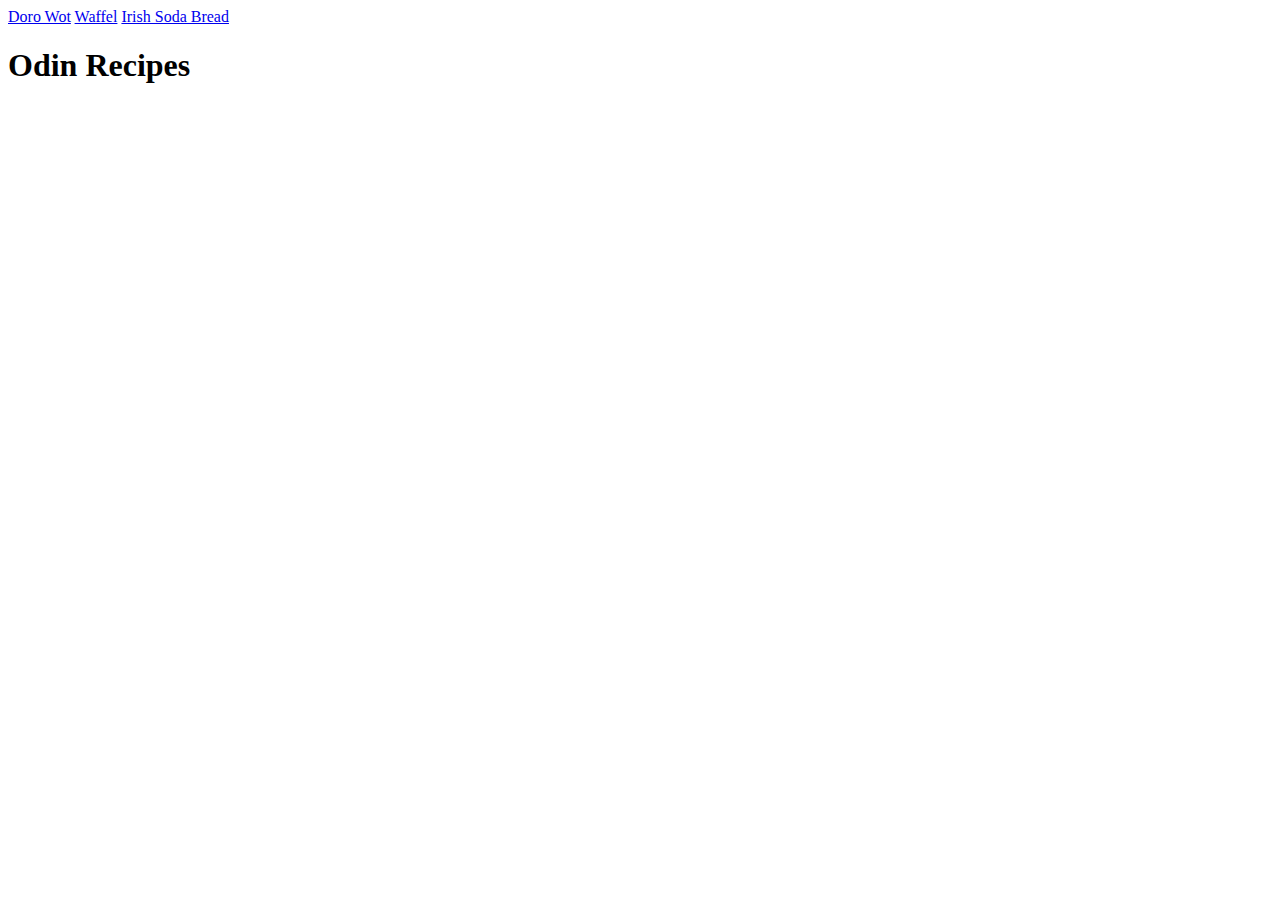
<file: index.html>
<!DOCTYPE html>
<html lang="en">
    <head>
        <meta charset="UTF-8">
    </head>
    <body>
        <a href="recipes/dorowot.html">Doro Wot</a>
        <a href="recipes/waffel.html">Waffel</a>
        <a href="recipes/irishsodabread.html">Irish Soda Bread</a>
        <h1>Odin Recipes</h1>
    </body>
</html>
</file>
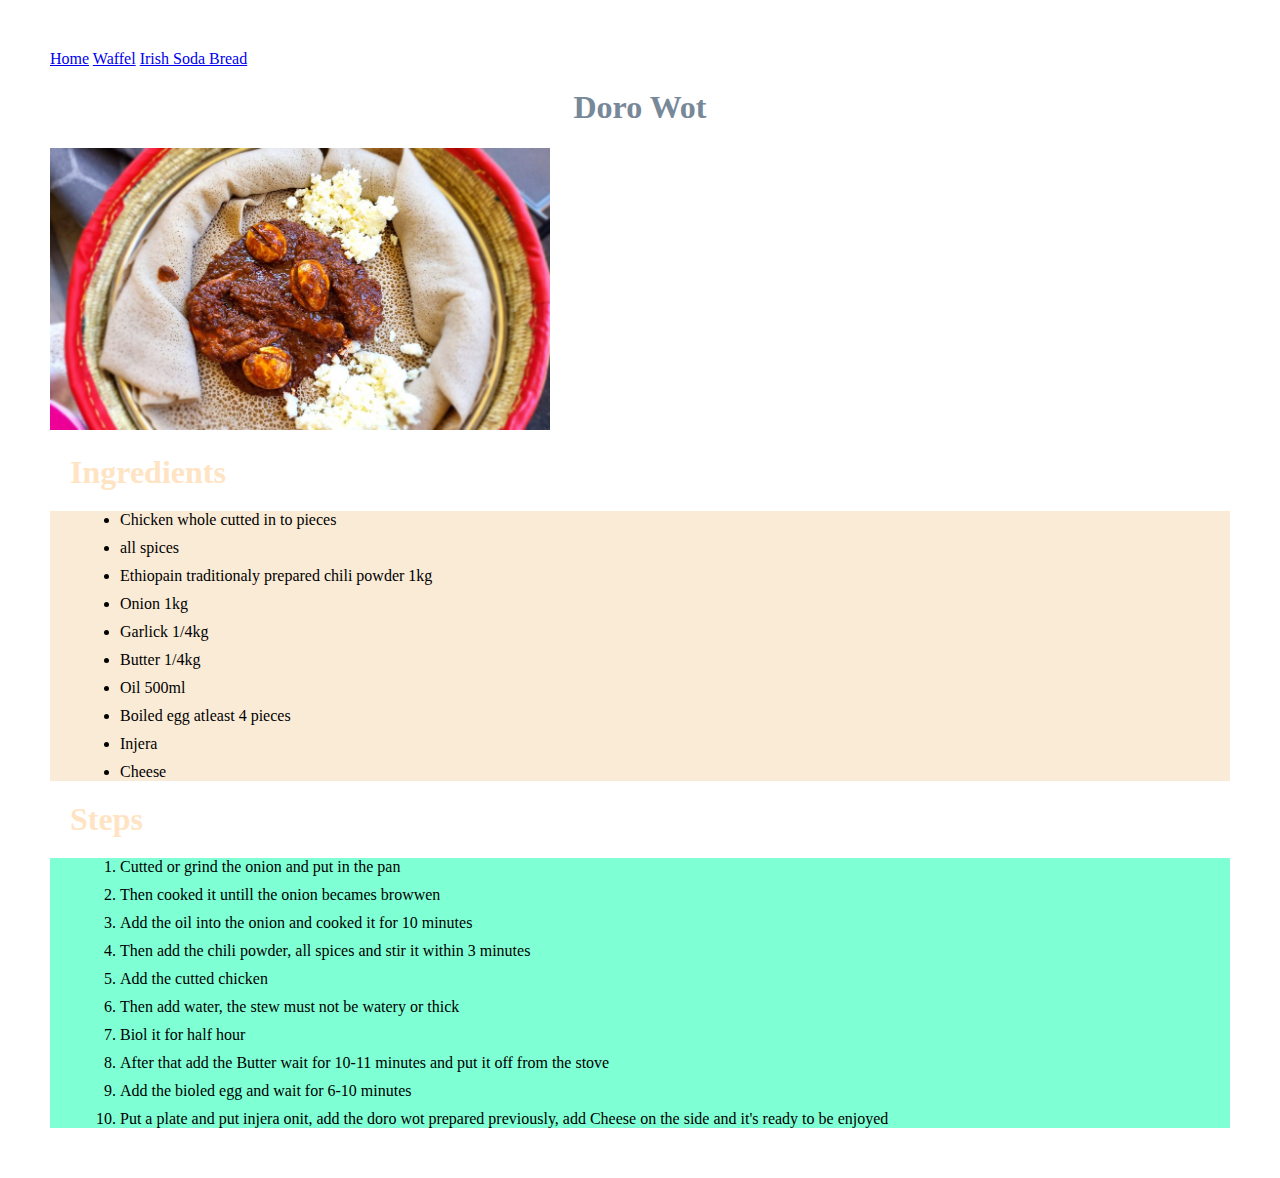
<file: recipes/dorowot.html>
<!DOCTYPE html>
<html lang="en">
    <head>
        <meta charset="UTF-8">
        <link rel="stylesheet" href="../css/style.css">
    </head>
    <body>
        <div class="nav">
            <a href="../index.html">Home</a>
            <a href="waffel.html">Waffel</a>
            <a href="irishsodabread.html">Irish Soda Bread</a>
        </div>
        
        <h1 class="recipes">Doro Wot</h1>
        <img src="../image/20230618_124055-1024x577.jpg" alt="Ethiopain chicken stew or Doro wet">
        
        <h1 class="ingredients">Ingredients</h1>
        <ul>
            <li>Chicken whole cutted in to pieces</li>
            <li>all spices</li>
            <li>Ethiopain traditionaly prepared chili powder 1kg</li>
            <li>Onion 1kg</li>
            <li>Garlick 1/4kg</li>
            <li>Butter 1/4kg</li>
            <li>Oil 500ml</li>
            <li>Boiled egg atleast 4 pieces</li>
            <li>Injera</li>
            <li>Cheese</li>
        </ul>

        <h1 class="steps">Steps</h1>
        <ol>
            <li>Cutted or grind the onion and put in the pan</li>
            <li>Then cooked it untill the onion becames browwen</li>
            <li>Add the oil into the onion and cooked it for 10 minutes</li>
            <li>Then add the chili powder, all spices and stir it within 3 minutes</li>
            <li>Add the cutted chicken</li>
            <li>Then add water, the stew must not be watery or thick</li>
            <li>Biol it for half hour</li>
            <li>After that add the Butter wait for 10-11 minutes and put it off from the stove</li>
            <li>Add the bioled egg and wait for 6-10 minutes</li>
            <li>Put a plate and put injera onit, add the doro wot prepared previously,
                 add Cheese on the side and it's ready to be enjoyed</li>            
        </ol>
    </body>
</html>
</file>
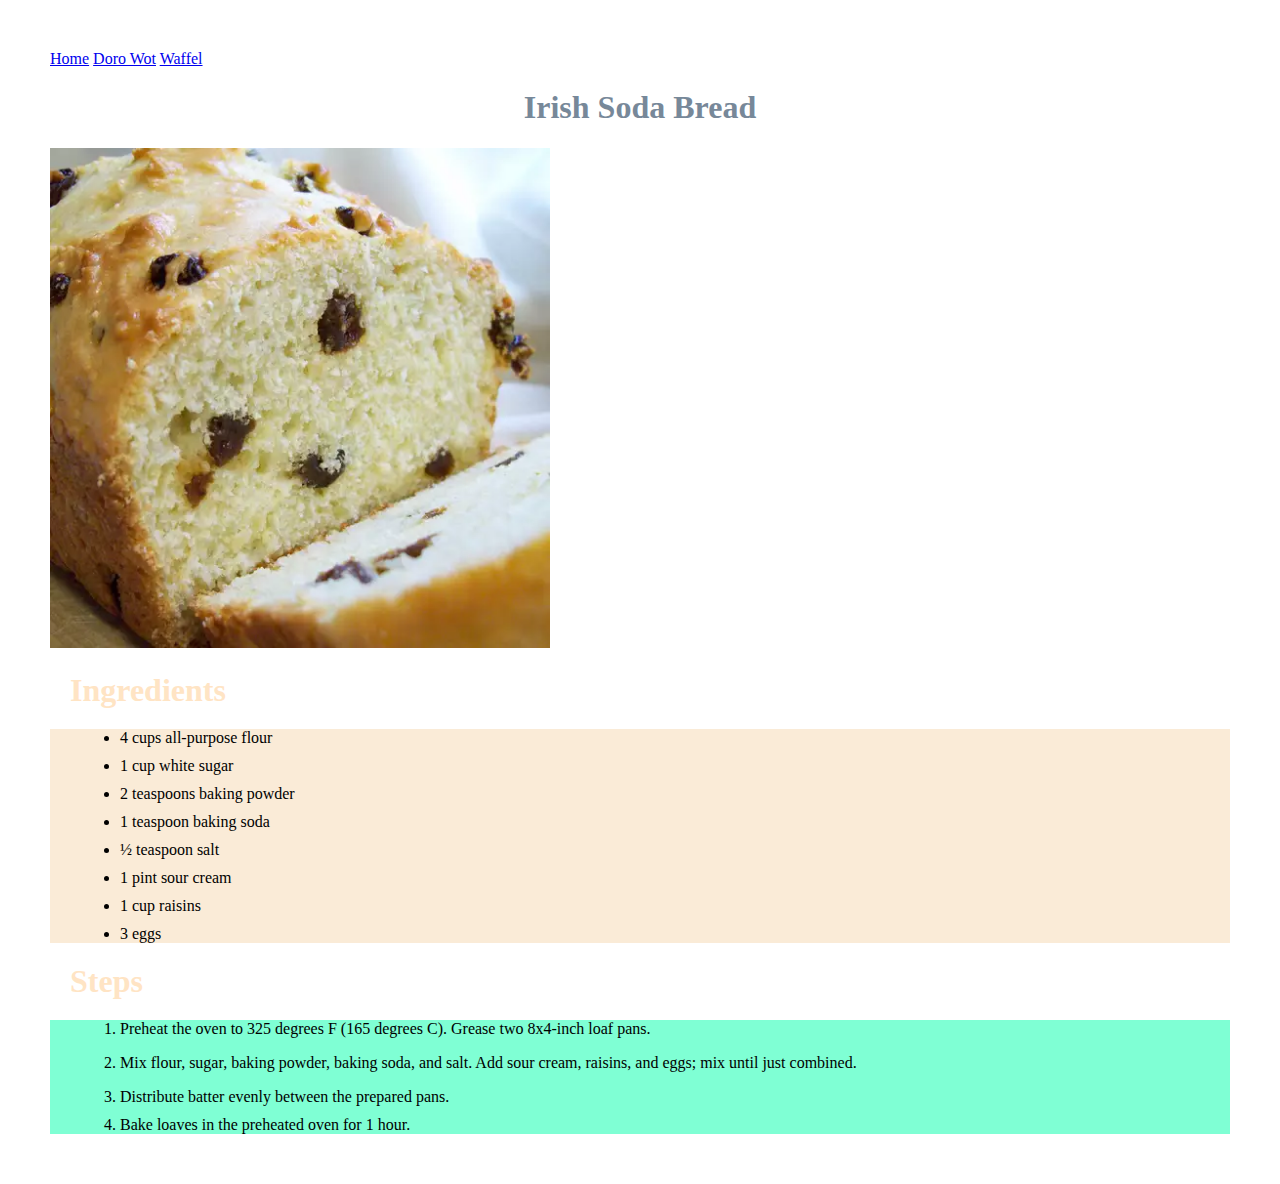
<file: recipes/irishsodabread.html>
<!DOCTYPE html>
<html lang="en">
    <head>
        <meta charset="UTF-8">
        <link rel="stylesheet" href="../css/style.css">
    </head>
    <body>
        <div class="nav">
            <a href="../index.html">Home</a>
            <a href="dorowot.html">Doro Wot</a>
            <a href="waffel.html">Waffel</a>
        </div>
        
        <h1 class="recipes">Irish Soda Bread</h1>
        <img src="../image/image.webp" alt="Photos of Irish Soda Bread">
        
        <h1 class="ingredients">Ingredients</h1>
        <ul>
            <li>4 cups all-purpose flour</li>
            <li>1 cup white sugar</li>
            <li>2 teaspoons baking powder</li>
            <li>1 teaspoon baking soda</li>
            <li>½ teaspoon salt</li>
            <li>1 pint sour cream</li>
            <li>1 cup raisins</li>
            <li>3 eggs</li>
        </ul>

        <h1 class="steps">Steps</h1>
        <ol>
            <li>Preheat the oven to 325 degrees F (165 degrees C). Grease two 8x4-inch loaf pans.</li>
            <li><p>Mix flour, sugar, baking powder, baking soda, and salt. Add sour cream, raisins, and eggs;
                 mix until just combined.</p></li>
            <li>Distribute batter evenly between the prepared pans.</li>
            <li>Bake loaves in the preheated oven for 1 hour.</li>
            
        </ol>
    </body>
</html>
</file>
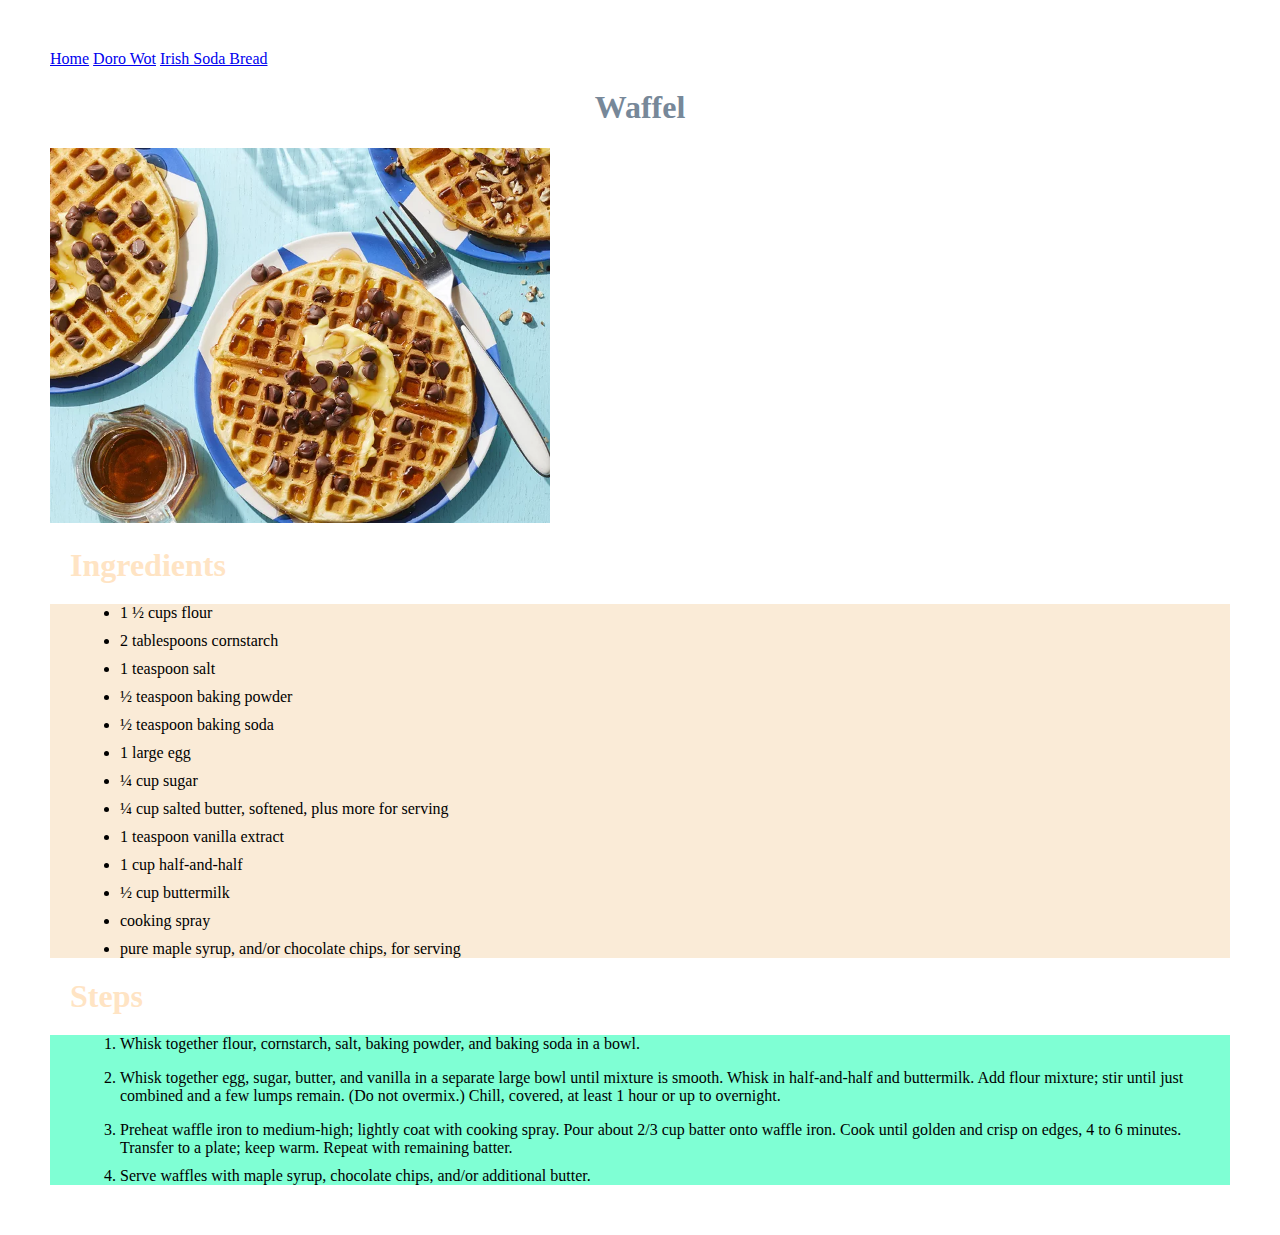
<file: recipes/waffel.html>
<!DOCTYPE html>
<html lang="en">
    <head>
        <meta charset="UTF-8">
        <link rel="stylesheet" href="../css/style.css">
    </head>
    <body>
        <div class="nav">
            <a href="../index.html">Home</a>
            <a href="dorowot.html">Doro Wot</a>
            <a href="irishsodabread.html">Irish Soda Bread</a>
        </div>
        
        <h1 class="recipes">Waffel</h1>
        <img src="../image/8534837-Waffle-House-Style-Waffles-4x3-1-a17b741844894e079cfcd388c21c3749.webp" alt="Waffle House-Style Waffles">
        
        
        <h1 class="ingredients">Ingredients</h1>        
        <ul>
            <li>1 ½ cups flour</li>
            <li>2 tablespoons cornstarch</li>
            <li>1 teaspoon salt</li>
            <li>½ teaspoon baking powder</li>
            <li>½ teaspoon baking soda</li>
            <li>1 large egg</li>
            <li>¼ cup sugar</li>
            <li>¼ cup salted butter, softened, plus more for serving</li>
            <li>1 teaspoon vanilla extract</li>
            <li>1 cup half-and-half</li>
            <li>½ cup buttermilk</li>
            <li>cooking spray</li>
            <li>pure maple syrup, and/or chocolate chips, for serving</li>
        </ul>

        <h1 class="steps">Steps</h1>
        <ol>
            <li>Whisk together flour, cornstarch, salt, baking powder, and baking soda in a bowl.</li>
            <li><p>Whisk together egg, sugar, butter, and vanilla in a separate large bowl until
                   mixture is smooth. Whisk in half-and-half and buttermilk. Add flour mixture; stir
                   until just combined and a few lumps remain. (Do not overmix.) Chill, covered, at 
                   least 1 hour or up to overnight.</p></li>
            <li>Preheat waffle iron to medium-high; lightly coat with cooking spray. Pour about
                2/3 cup batter onto waffle iron. Cook until golden and crisp on edges, 4 to 6 
                minutes. Transfer to a plate; keep warm. Repeat with remaining batter.</li>
            <li>Serve waffles with maple syrup, chocolate chips, and/or additional butter.</li>
        </ol>
    </body>
</html>
</file>
<file: css/style.css>
body {
    margin: 50px;
}

img {
    width: 500px;
    height: auto;
}

.recipes {
    text-align: center;
    color: lightslategray;
}

.ingredients {
    margin: 20px;
    color: bisque;
}

ul {
    background-color: antiquewhite;
}

ul li {
    margin: 10px;
    margin-left: 30px;   
}

.steps {
    margin: 20px;
    color: bisque;
}

ol {
    background-color: aquamarine;
}

ol li {
    margin: 10px;
    margin-left: 30px;   
}
</file>
